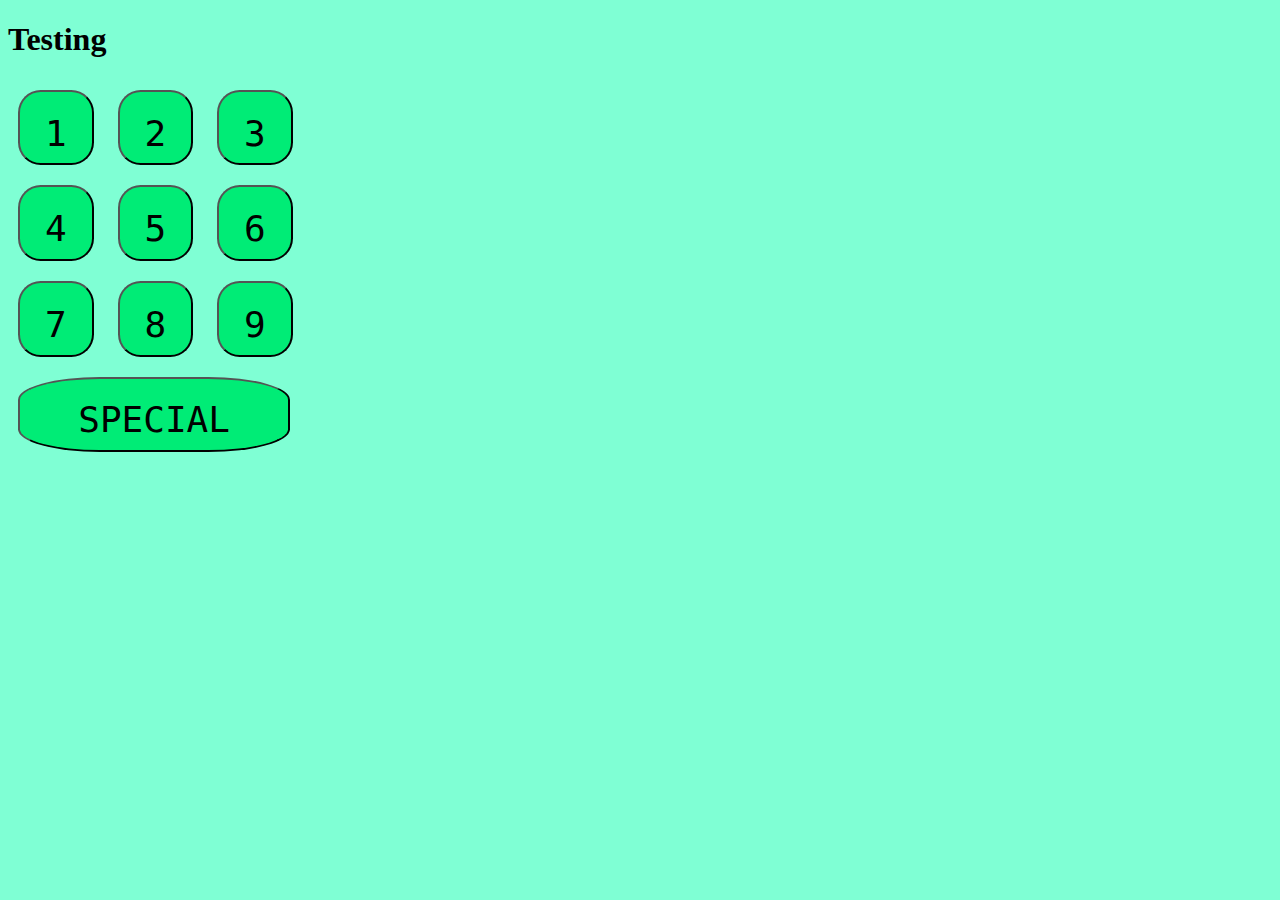
<file: buttons/index.html>
<!DOCTYPE html>
<html lang="en">
  <head>
    <meta charset="UTF-8" />
    <meta http-equiv="X-UA-Compatible" content="IE=edge" />
    <meta name="viewport" content="width=device-width, initial-scale=1.0" />
    <title>Test</title>
    <link rel="stylesheet" href="index.css" />
  </head>
  <body>
    <h1>Testing</h1>
    <div>
      <button id="but1">1</button>
      <button id="but2">2</button>
      <button id="but3">3</button>
    </div>

    <div>
      <button id="but4">4</button>
      <button id="but5">5</button>
      <button id="but6">6</button>
    </div>
    <div>
      <button id="but7">7</button>
      <button id="but8">8</button>
      <button id="but9">9</button>
    </div>
    <button style="width: 72mm" id="special">Special</button>
  </body>
  <script src="index.js"></script>
</html>
</file>
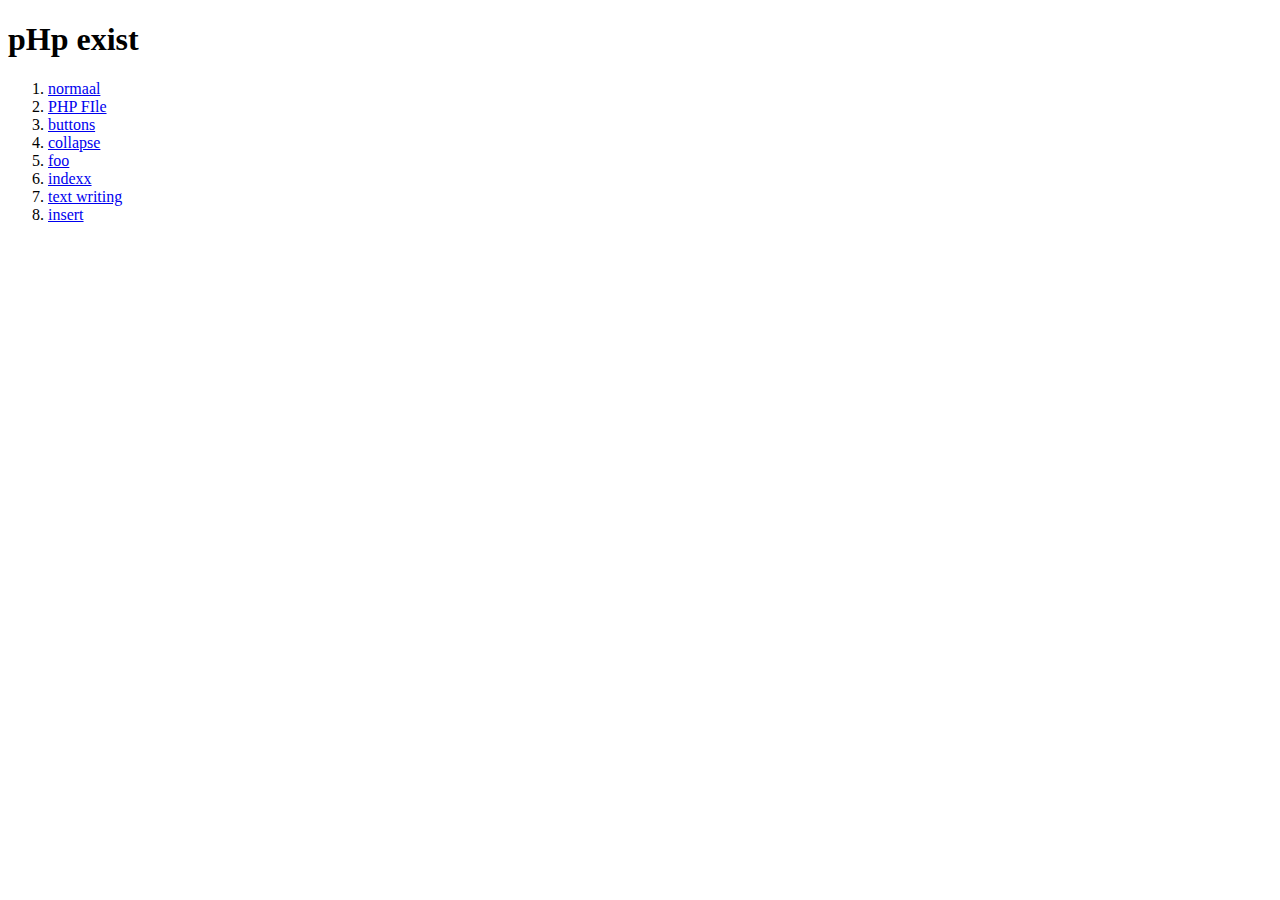
<file: php_test/index.html>
<!DOCTYPE html>
<html lang="en">
  <head>
    <meta charset="UTF-8" />
    <meta http-equiv="X-UA-Compatible" content="IE=edge" />
    <meta name="viewport" content="width=device-width, initial-scale=1.0" />
    <title>PHP does stuff</title>
  </head>
  <body>
    <h1>pHp exist</h1>
    <div>
      <ol>
        <li><a href="index.html">normaal</a></li>
        <li><a href="hello.php">PHP FIle</a></li>
        <li><a href="/testt/buttons/">buttons</a></li>
        <li><a href="/testt/collapsee/col.html">collapse</a></li>
        <li><a href="/testt/foo.html">foo</a></li>
        <li><a href="/testt/index.html">indexx</a></li>
        <li><a href="/testt/text write/index.html">text writing</a></li>
        <li><a href="/testt/quick_insert/index.html">insert</a></li>
      </ol>
    </div>

    
  </body>

  
</html>
</file>
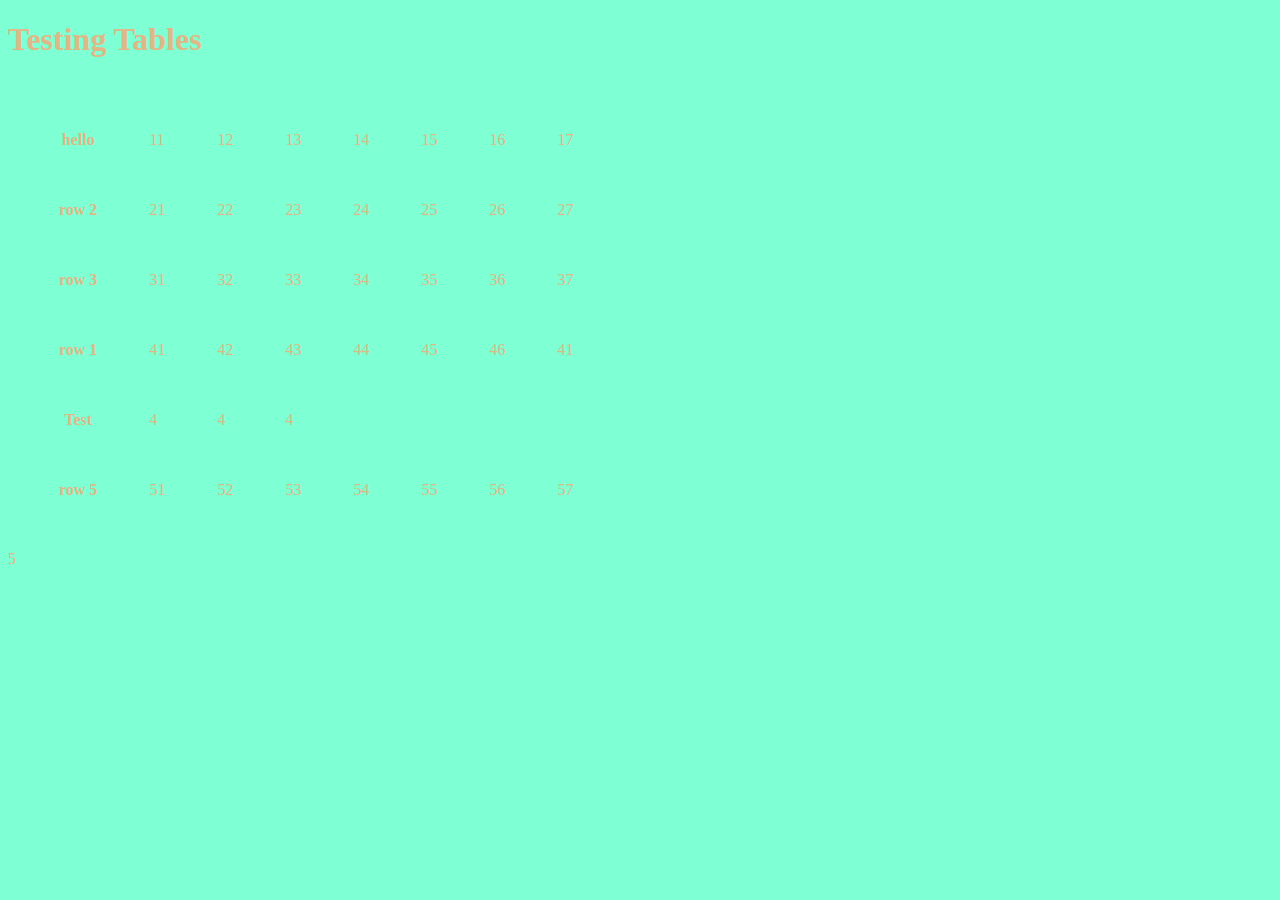
<file: tables copy/index.html>
<!DOCTYPE html>
<html lang="en">
  <head>
    <meta charset="UTF-8" />
    <meta http-equiv="X-UA-Compatible" content="IE=edge" />
    <meta name="viewport" content="width=device-width, initial-scale=1.0" />
    <title>Test</title>
    <link rel="stylesheet" href="index.css" />
  </head>
  <body>
    <h1>Testing Tables</h1>

    <table>
      <tr>
        <th>hello</th>
        <td>11</td>
        <td>12</td>
        <td>13</td>
        <td>14</td>
        <td>15</td>
        <td>16</td>
        <td>17</td>
      </tr>

      <tr>
        <th>row 2</th>
        <td>21</td>
        <td>22</td>
        <td>23</td>
        <td>24</td>
        <td>25</td>
        <td>26</td>
        <td>27</td>
      </tr>
      <tr>
        <th>row 3</th>
        <td>31</td>
        <td>32</td>
        <td>33</td>
        <td>34</td>
        <td>35</td>
        <td>36</td>
        <td>37</td>
      </tr>
      <tr>
        <th>row 1</th>
        <td>41</td>
        <td>42</td>
        <td>43</td>
        <td>44</td>
        <td>45</td>
        <td>46</td>
        <td>41</td>
        <tr>
          <th>Test</th>
          <td>4</td>
          <td>4</td>
          <td>4</td>
        </tr>
      </tr>
      <tr>
        <th>row 5</th>
        <td>51</td>
        <td>52</td>
        <td>53</td>
        <td>54</td>
        <td>55</td>
        <td>56</td>
        <td>57</td>
      </tr>
    </table>
  </body>
  <!-- <script s3c="index.js"></script> -->
</html>
5
</file>
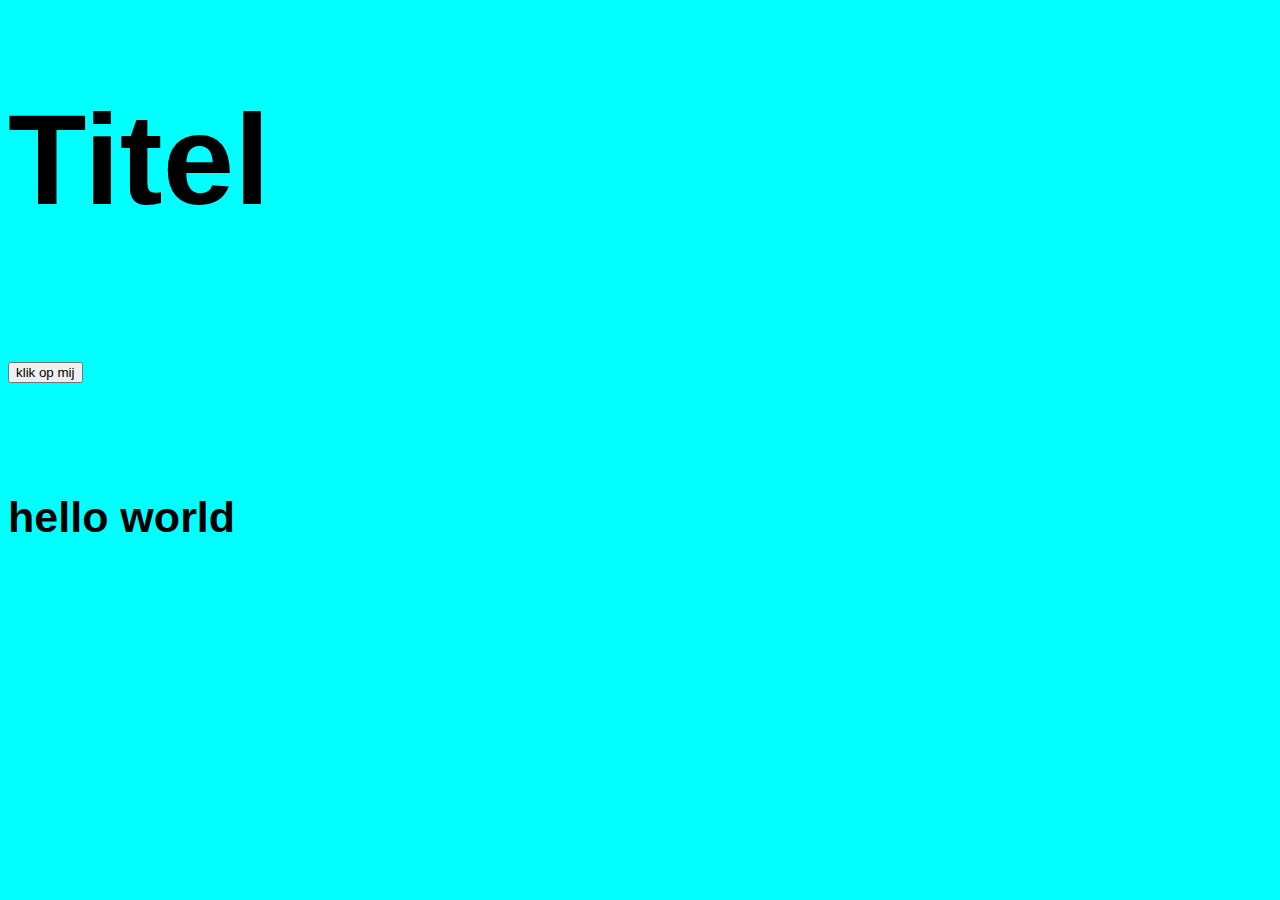
<file: text write/index.html>
<!DOCTYPE html>
<html lang="en">
<head>
    <meta charset="UTF-8">
    <meta http-equiv="X-UA-Compatible" content="IE=edge">
    <meta name="viewport" content="width=device-width, initial-scale=1.0">
    <title>Document</title>
    <link rel="stylesheet" href="write.css">
</head>
<body>
    <h1>Titel</h1>
    <button id="test">klik op mij</button>
<h6 id="txt">hello world</h6>

</body>
<script src="index.js"></script>
</html>
</file>
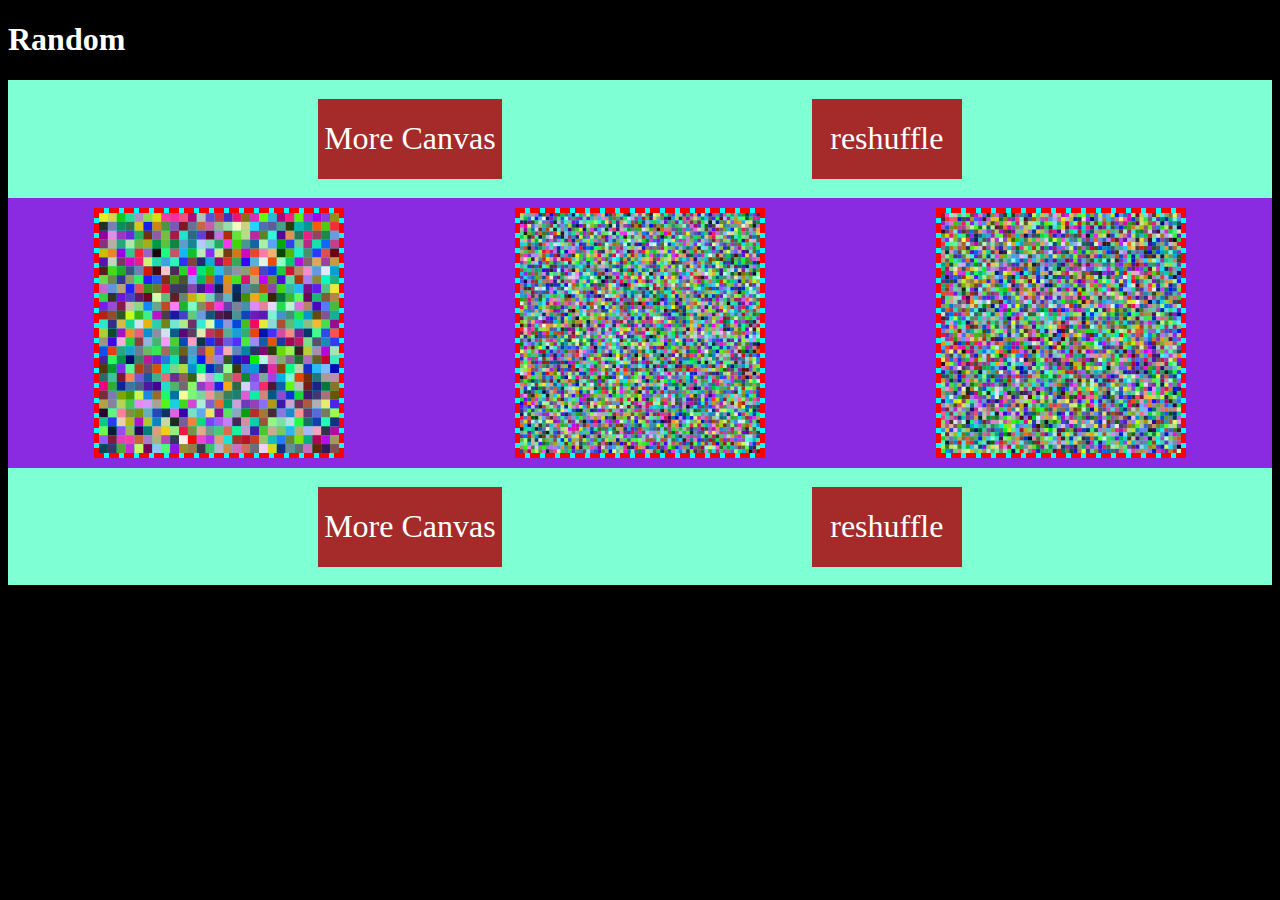
<file: canv/canvRandom.html>
<!DOCTYPE html>
<html lang="en">
  <head>
    <meta charset="UTF-8" />
    <meta http-equiv="X-UA-Compatible" content="IE=edge" />
    <meta name="viewport" content="width=device-width, initial-scale=1.0" />
    <title>Canvas Random</title>
    <link rel="stylesheet" href="canv.css" />
  </head>
  <body>
    <h1>Random</h1>
    <div class="knoppen">
      <button onclick="unoMas()">More Canvas</button>
      <button onclick="action()">reshuffle</button>
    </div>
    <div id="Container">
      <canvas width="240" height="240"></canvas>
      <canvas width="240" height="240"></canvas>
      <canvas width="240" height="240"></canvas>
    </div>
    <div class="knoppen">
      <button onclick="unoMas()">More Canvas</button>
      <button onclick="action()">reshuffle</button>
    </div>
  </body>
  <script src="canvRandom.js"></script>
</html>
</file>
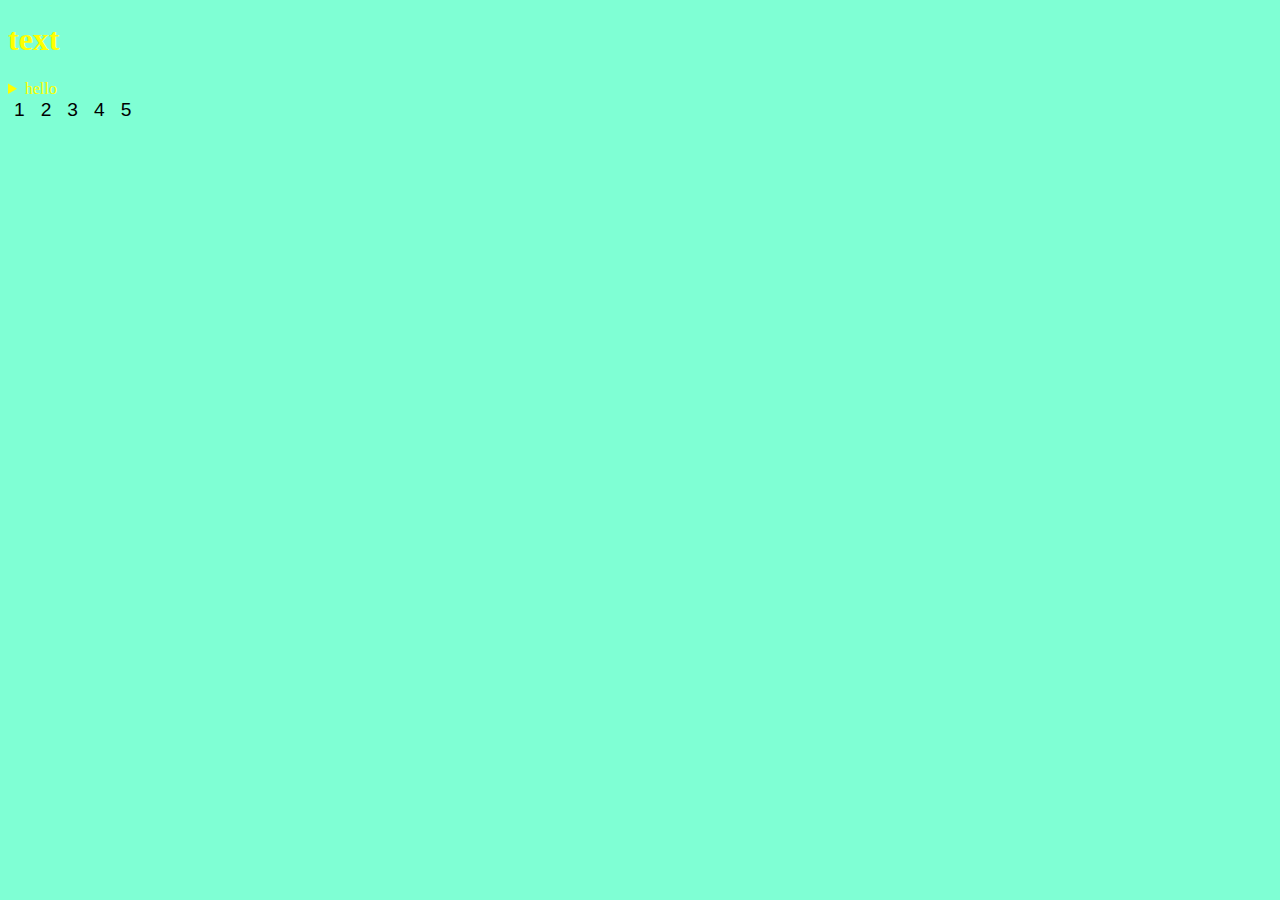
<file: collapsee/col.html>
<!DOCTYPE html>
<html lang="en">
  <head>
    <meta charset="UTF-8" />
    <meta http-equiv="X-UA-Compatible" content="IE=edge" />
    <meta name="viewport" content="width=device-width, initial-scale=1.0" />
    <title>Document</title>
    <link rel="stylesheet" href="col.css" />
  </head>
  <body>
    <h1>text</h1>
    <details>
      <summary>hello</summary>
      <div class="content">
        <p>eerste regel</p>
        <p>hier meer text</p>
        <p>verdere woorden</p>
        <p>laatste zin</p>
      </div>
    </details>
    <div class="buttons">
        <button id="ff1">1</button>
        <button id="ff2">2</button>
        <button id="ff3">3</button>
        <button id="ff4">4</button>
        <button id="ff5">5</button>
    </div>
  </body>
  <script src="col.js"></script>
</html>
</file>
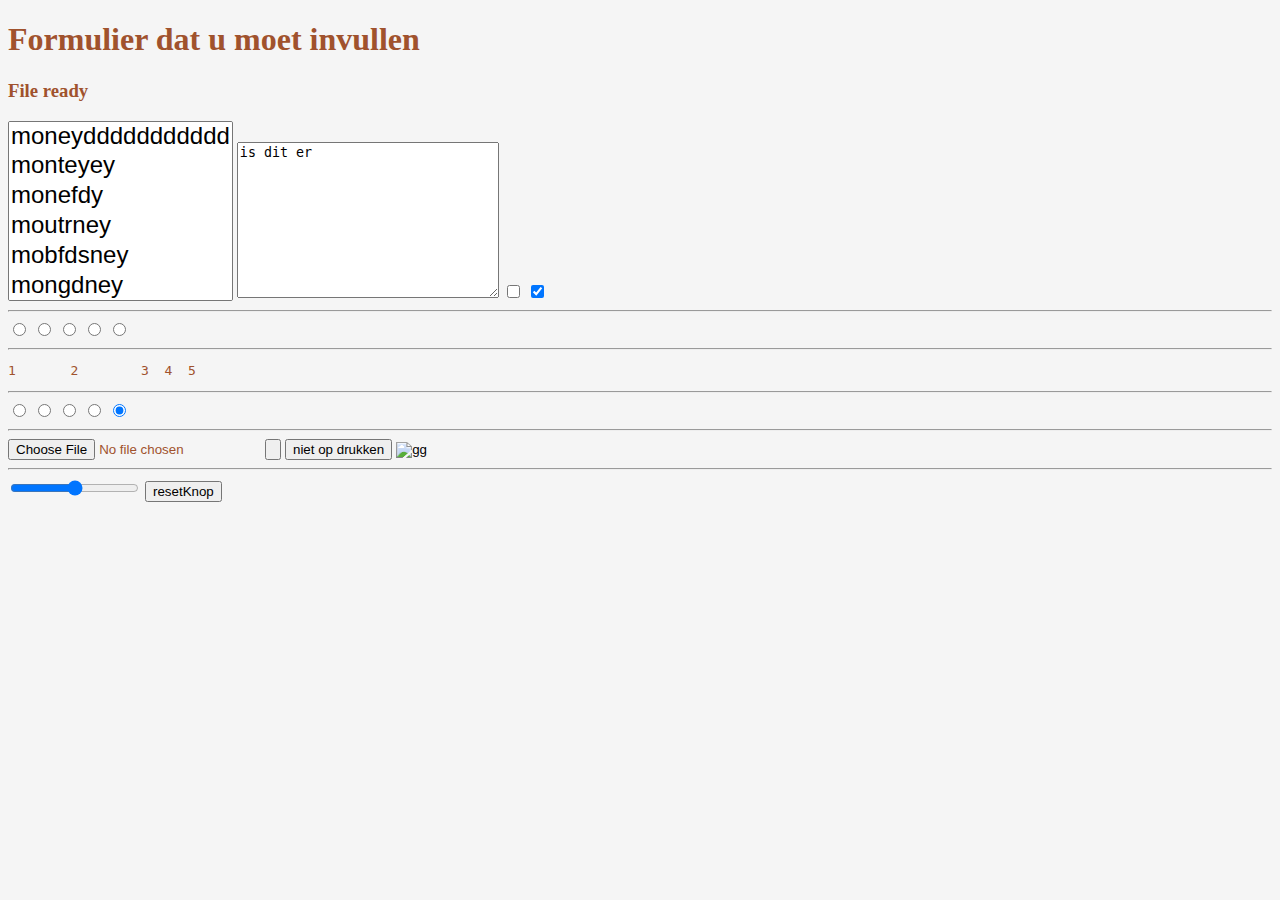
<file: form_test.html/form.html>
<!DOCTYPE html>
<html lang="en">
  <head>
    <meta charset="UTF-8" />
    <meta http-equiv="X-UA-Compatible" content="IE=edge" />
    <meta name="viewport" content="width=device-width, initial-scale=1.0" />
    <title>Test Form</title>
    <link rel="stylesheet" href="form.css" />
  </head>
  <body>
    <h1>Formulier dat u moet invullen</h1>
    
    <form action="inloggg" method="get">
        <h3>File ready</h3>
      <span><select name="options, maart,april" id="sel1" multiple size="6">
        <option value="money1">moneyddddddddddd</option>
        <option value="money2">monteyey</option>
        <option value="money3">monefdy</option>
        <option value="money4">moutrney</option>
        <option value="money5">mobfdsney</option>
        <option value="money6">mongdney</option>
        <option value="money7">moewtineiy</option>
        <option value="f">fuf</option>
      </select>

      <textarea name="text" id="sel2" cols="30" rows="10">is dit er</textarea>
      <input type="checkbox" name="chech" id="checks">
      <input type="checkbox" name="chech" id="checksz" checked>
      </span>
      <hr>
      <input type="radio" name="radio" id="radio1">
      <input type="radio" name="radio" id="radio2" checked>
      <input type="radio" name="radio" id="radio3" checked>
      <input type="radio" name="radio" id="radio4" checked>
      <input type="radio" name="radio" id="radio5" checked>
      <hr>
      <pre>1       2        3  4  5  </pre>
      <hr>
      <input type="radio" name="radio" id="radio1">
      <input type="radio" name="radio" id="radio2" checked>
      <input type="radio" name="radio" id="radio3" checked>
      <input type="radio" name="radio" id="radio4" checked>
      <input type="radio" name="radio" id="radio5" checked>

      <hr>

      <input type="file" name="" id="">
      <input type="button" value="">
      <input type="submit" value="niet op drukken">
      <input type="image" src="https://www.google.nl/favicon.ico" alt="gg">
      <hr>
      <input type="range" name="dd" id="dd">
      <input type="reset" value="resetKnop">
    </form>
  </body>
  <script src="form.js"></script>
</html>
</file>
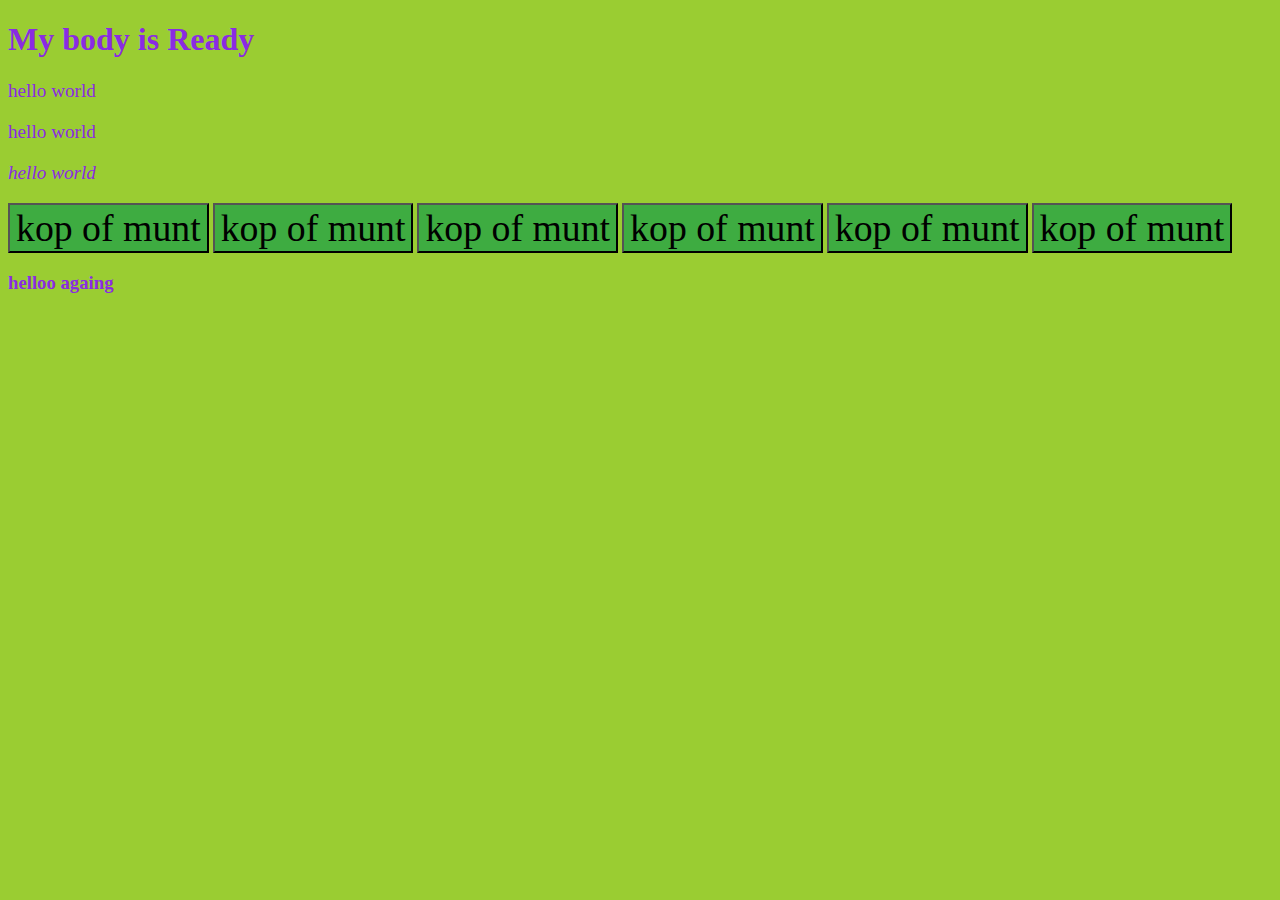
<file: loop/loop1.html>
<!DOCTYPE html>
<html lang="en">
  <head>
    <meta charset="UTF-8" />
    <meta http-equiv="X-UA-Compatible" content="IE=edge" />
    <meta name="viewport" content="width=device-width, initial-scale=1.0" />
    <!-- <meta http-equiv="refresh" content="0; url=https://google.com"> -->
    <title>looping</title>
    <link rel="stylesheet" href="loop.css" />
</head>
<body class="init">
    <h1>My body is Ready</h1>
    
    <p style="font-size: larger">hello world</p>
    <p style="font-size: larger">hello world</p>
    <p style="font-size: larger; font-style: italic">hello world</p>
    <button id="hel1">kop of munt</button>
    <button id="hle2">kop of munt</button>
    <button id="hel3">kop of munt</button>
    <button id="hel4">kop of munt</button>
    <button id="hel5">kop of munt</button>
    <button id="hel6">kop of munt</button>
</body>
<script src="loop.js"></script>
<body>
    <h3>helloo againg</h3>
  </body>
</html>
</file>
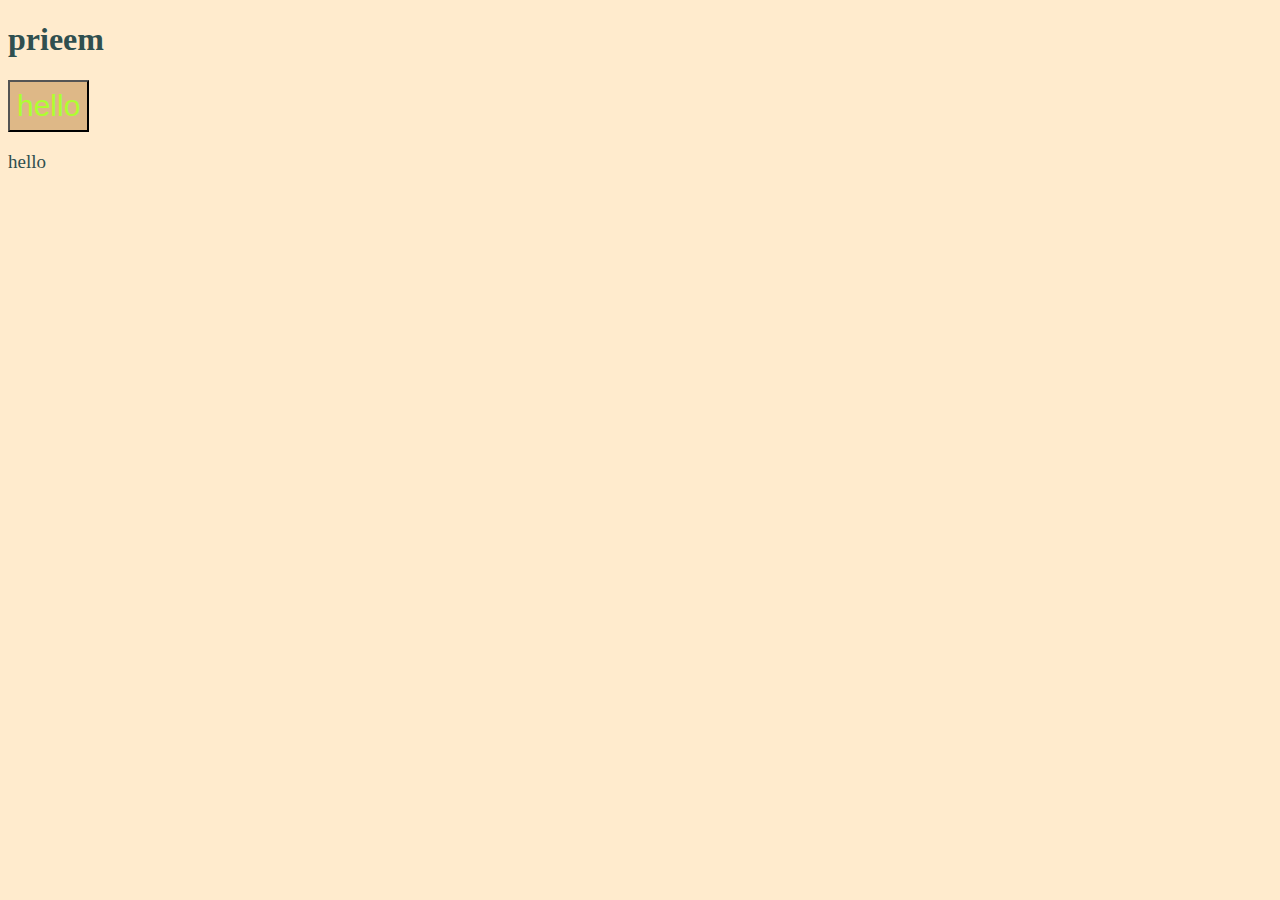
<file: priemgetallen/priem.html>
<!DOCTYPE html>
<html lang="en">
<head>
    <meta charset="UTF-8">
    <meta http-equiv="X-UA-Compatible" content="IE=edge">
    <meta name="viewport" content="width=device-width, initial-scale=1.0">
    <title>Document</title>
    <link rel="shortcut icon" href="favicon.ico" type="image/x-icon">
    <link rel="stylesheet" href="priem.css">
</head>
<body>
    <h1 id="title">Alle Priemgetallen</h1>
    <button id="butto" onclick="ff()">hello</button>
    <p id="priemgetallen">hello</p>
</body>
<script src="priem.js"></script>
</html>
</file>
<file: buttons/index.css>
body {
  background-color: aquamarine;
}

button {
  appearance: auto;
  writing-mode: horizontal-tb !important;
  font-style: inherit;
  font-variant-ligatures: additional-ligatures;
  font-variant-caps: all-petite-caps;
  font-variant-numeric: stacked-fractions;
  font-variant-east-asian: jis04;
  font-weight: 200;
  font-stretch: ultra-expanded;
  font-size: 4vmax;
  font-family: monospace;
  text-rendering: auto;
  color: -internal-light-dark(rgb(77, 187, 44), rgb(40, 31, 73));
  letter-spacing: normal;
  word-spacing: normal;
  line-height: normal;
  text-transform: none;
  text-indent: 0px;
  text-shadow: none;
  display: inline-block;
  text-align: center;
  align-items: flex-start;
  cursor:crosshair;
  box-sizing: border-box;
  background-color: rgb(0, 236, 118);
  padding: 1px 6px;
  border-width: 2px;
  border-style: outset;
 
  border-image: initial;
  width: fit-content;
  height: 20mm;
  width: 20mm;
  text-align: center;
  border-radius: 30%;
  margin: 10px;
}
</file>
<file: tables copy/index.css>
body {
  background-color: aquamarine;
  color:burlywood;
}

button {
  display: inline-block;
  text-align: center;
  align-items: flex-start;
  cursor: crosshair;
  box-sizing: border-box;
  background-color: rgb(0, 236, 118);
  border-width: 2px;
  border-image: initial;
  width: fit-content;
  height: 20mm;
  width: 20mm;
  text-align: center;
  border-radius: 30%;
  margin: 10px;
}

table {
  border-collapse: separate;
  text-indent: initial;
  border-spacing: 50px;
}

td {
  display: revert;
  vertical-align: bottom;
}

th {
  display: table-cell;
  vertical-align: inherit;
  font-weight: bold;
}
</file>
<file: text write/write.css>
body {
    background-color: aqua;
    font-size: 17mm;
}

body.hello {
    background-color: blueviolet;
} 

h1 , h6 {
    
    font-family: -apple-system, BlinkMacSystemFont, 'Segoe UI', Roboto, Oxygen, Ubuntu, Cantarell, 'Open Sans', 'Helvetica Neue', sans-serif;
}
</file>
<file: canv/canv.css>
canvas {
  border-width: 5px;
  border-color: red;
  border-style: dashed;
  background-color: aqua;
  margin: 10px;
}

body {
  color: white;
  background-color: black;
}

div#Container {
  background-color: blueviolet;
  display: flex;
  flex-wrap: wrap;
  align-content: flex-end;
  justify-content: space-around;
  align-items: baseline;
}

div.knoppen {
  background-color: aquamarine;
  min-height: 100px;
  display: flex;
  flex-direction: row;
  flex-wrap: nowrap;
  align-content: space-between;
  justify-content: space-evenly;
  align-items: flex-end;
}

button {
  background-color: brown;
  color: #fff;
  min-width: 150px;
  max-width: 400px;
  min-height: 80px;
  font-size: xx-large;
  font-family: "Times New Roman", Times, serif;
  border: 2mm;
  margin-top: 5mm;
  margin-bottom: 5mm;
}

button:hover{
    background-color: rgba(35, 10, 10, 0);
    color: rgba(0, 0, 0, 0.637);
    font-weight: 900;
}
</file>
<file: collapsee/col.css>
body {
  background-color: aquamarine;
  color: yellow;
}
button {
  
  background-color: transparent;
  color: initial;
  border:thick;
  font-size: larger;
}
</file>
<file: form_test.html/form.css>
body {
    background-color: whitesmoke;
    color: sienna;
}

hr {
    background-color: aquamarine;
}

option {
    font-size: x-large;
}
</file>
<file: loop/loop.css>
body {
    color: bisque;
    background-color:var(color);
}



body.init {
    color: blueviolet;
    background-color: yellowgreen;
}

body.toggle {
    color: violet;
    background-color: coral;
}

button {
    background-color: rgba(42, 165, 69, 0.822);
    color: black;
    font-family: fantasy;
    font-size: 10mm;
    height: fit-content;
    width:fit-content;
}

.hel1 {
    background-color: yellow;
}
</file>
<file: priemgetallen/priem.css>
body {
    background-color: blanchedalmond;
    color: darkslategray;
}

button {
    min-height: 1cm;
    max-height: 3cm;
    min-width: 1cm;
    max-width: 7cm;
    background-color: burlywood;
    color: greenyellow;
    font-size: 30px;
    padding: 7px;
    
}

p {
    font-size: 19px;
}
</file>
